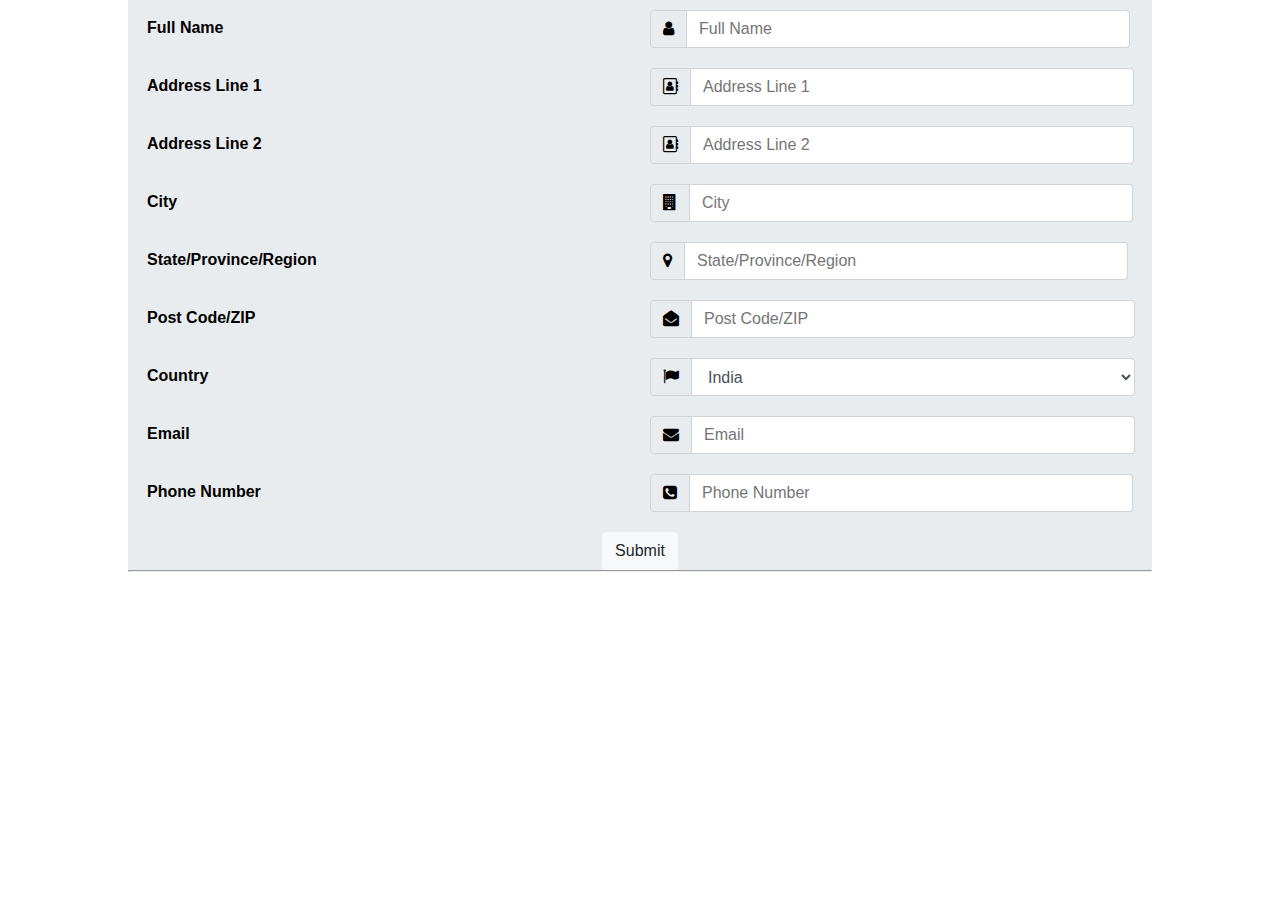
<file: index.html>
<!DOCTYPE html>
<html lang="en">
<head>
  <meta charset="UTF-8">
  <meta name="viewport" content="width=device-width, initial-scale=1.0">
  <link rel="stylesheet" href="style.css">
  <link rel="stylesheet" href="https://stackpath.bootstrapcdn.com/font-awesome/4.7.0/css/font-awesome.min.css">

  <title>Web Development Assessment 2</title>
</head>
<body>
  <script> 
  function validateForm(){
    window.alert("Thank you for submitting the form!!!");
  }
    </script>
  <section>
    <div>
      <form name="myForm" onsubmit="validateForm()" >
        <div class="row">
          <div class="col-6 ">
            <label for="fullName" class="input-label">Full Name</label>
          </div>
          <div class="col-6 ">
            <div class="input-group"> 
              <span class="input-icon">
                <i class="fa fa-user" aria-hidden="true"></i>
              </span>
            <input class="input-text" type="text" id="fullName" placeholder="Full Name" required>
            </div>
          </div>
        </div>
        <div class="row">
          <div class="col-6">
            <label for="fullName" class="input-label">
              Address Line 1
            </label>
          </div>
          <div class="col-6">
            <div class="input-group"> 
              <span class="input-icon">
                <i class="fa  fa-address-book-o" aria-hidden="true"></i>
              </span>
            <input class="input-text" type="text" id="fullName" placeholder="Address Line 1" required>
            </div>
          </div>
        </div>
        <div class="row">
          <div class="col-6">
            <label for="fullName" class="input-label">
              Address Line 2
            </label>
          </div>
          <div class="col-6">
            <div class="input-group"> 
              <span class="input-icon">
                <i class="fa  fa-address-book-o" aria-hidden="true"></i>
              </span>
            <input class="input-text" type="text" id="fullName" placeholder="Address Line 2" required>
            </div>
          </div>
        </div>
        <div class="row">
          <div class="col-6">
            <label for="fullName" class="input-label">City</label>
          </div>
          <div class="col-6">
            <div class="input-group"> 
              <span class="input-icon">
                <i class="fa fa-building" aria-hidden="true"></i>
              </span>
            <input class="input-text" type="text" id="fullName" placeholder="City" required>
            </div>
          </div>
        </div>
        <div class="row">
          <div class="col-6">
            <label for="fullName" class="input-label">
              State/Province/Region
            </label>
          </div>
          <div class="col-6">
            <div class="input-group"> 
              <span class="input-icon">
                <i class="fa  fa-map-marker" aria-hidden="true"></i>
              </span>
            <input class="input-text" type="text" id="fullName" placeholder="State/Province/Region" required>
            </div>
          </div>
        </div>
        <div class="row">
          <div class="col-6">
            <label for="fullName" class="input-label">
              Post Code/ZIP
            </label>
          </div>
          <div class="col-6">
            <div class="input-group"> 
              <span class="input-icon">
                <i class="fa fa-envelope-open" aria-hidden="true"></i>
              </span>
            <input class="input-text" type="number" id="fullName" placeholder="Post Code/ZIP" required>
            </div>
          </div>
        </div>
        <div class="row">
          <div class="col-6">
            <label for="fullName" class="input-label">
              Country
            </label>
          </div>
          <div class="col-6">
            <div class="input-group"> 
              <span class="input-icon">
                <i class="fa fa-flag" aria-hidden="true"></i>
              </span>
            <select class="input-text">
              <option value="ind">India</option>
              <option value="afg">Afghanistan</option>
              <option value="usa">USA</option>
            </select>
            </div>
          </div>
        </div>
        <div class="row">
          <div class="col-6">
            <label for="fullName" class="input-label">
              Email
            </label>
          </div>
          <div class="col-6">
            <div class="input-group"> 
              <span class="input-icon">
                <i class="fa fa-envelope" aria-hidden="true"></i>
              </span>
            <input class="input-text" type="email" id="fullName" placeholder="Email" required>
            </div>
          </div>
        </div>
        <div class="row">
          <div class="col-6">
            <label for="fullName" class="input-label">
              Phone Number
            </label>
          </div>
          <div class="col-6">
            <div class="input-group"> 
              <span class="input-icon">
                <i class="fa fa-phone-square" aria-hidden="true"></i>
              </span>
            <input class="input-text" type="number" id="fullName" placeholder="Phone Number" required>
            </div>
          </div>
        </div>
        <div class="row">
          <div class="col-12 input-button">
            <input type="submit" value="Submit" class="button">
          </div>
        </div>
      </form>
    </div>
    <hr>
  </section>
  <!--<section>
    <a href="task2.html" target="_blank">Task2</a>
    <a href="task3.html"target="_blank" >Task3</a>
  </section>-->
</body>
</html>
</file>
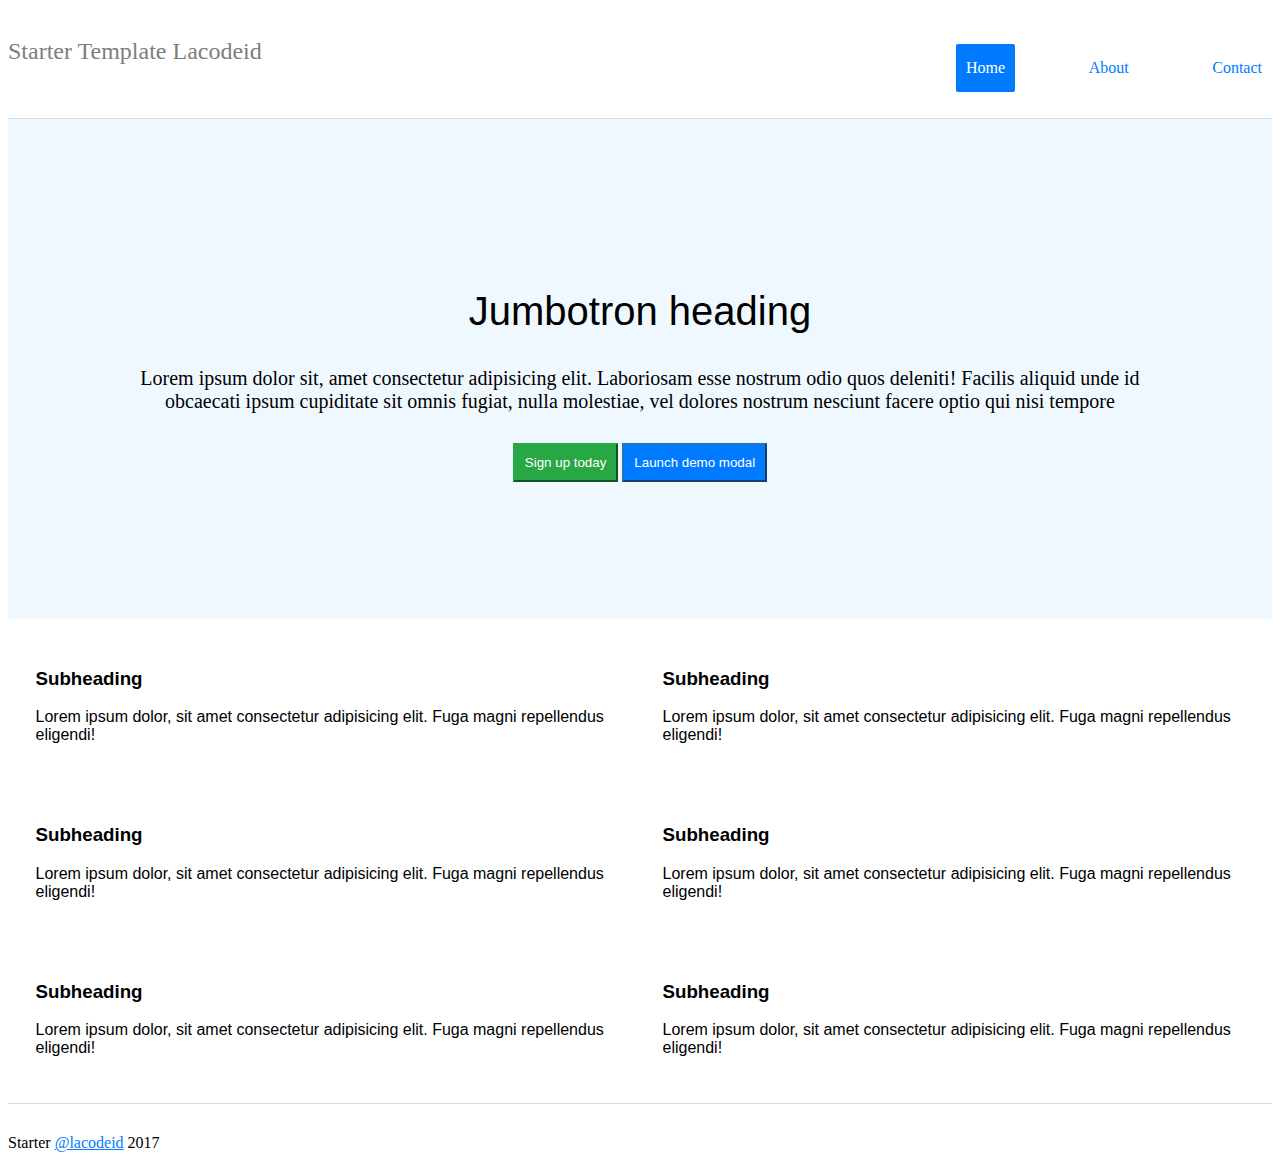
<file: index1.html>
<!DOCTYPE html>
<html lang="en">
<head>
    <meta charset="UTF-8">
    <meta name="viewport" content="width=device-width, initial-scale=1.0">
    <link rel="stylesheet" href="style1.css">
    <title>Task 3</title>
</head>
<body>
    <header>
        <div class="col-12">
          <div class="nav">
            <div class="brandTitle">Starter Template Lacodeid</div>
            <ul class="navLinks">
              <li class="active">Home</li>
              <li>About</li>
              <li>Contact</li>
            </ul>
          </div>
        </div>
      </header>

    <div class="jumbotron">
        <div class="jumbotron-inner">
            <h2>Jumbotron heading</h2>
            <p>Lorem ipsum dolor sit, amet consectetur adipisicing elit. Laboriosam esse nostrum odio quos deleniti! Facilis aliquid unde id obcaecati ipsum cupiditate sit omnis fugiat, nulla molestiae, vel dolores nostrum nesciunt facere optio qui nisi tempore</p>
            <button class="btn1">Sign up today</button>
            <button class="btn2">Launch demo modal</button>
        </div>
    </div>

    <div class="grid-container">
        <div class="grid-item"><h3>Subheading</h3><p>Lorem ipsum dolor, sit amet consectetur adipisicing elit. Fuga magni repellendus eligendi!</p></div>
        <div class="grid-item"><h3>Subheading</h3><p>Lorem ipsum dolor, sit amet consectetur adipisicing elit. Fuga magni repellendus eligendi!</p></div>
        <div class="grid-item"><h3>Subheading</h3><p>Lorem ipsum dolor, sit amet consectetur adipisicing elit. Fuga magni repellendus eligendi!</p></div>  
        <div class="grid-item"><h3>Subheading</h3><p>Lorem ipsum dolor, sit amet consectetur adipisicing elit. Fuga magni repellendus eligendi!</p></div>
        <div class="grid-item"><h3>Subheading</h3><p>Lorem ipsum dolor, sit amet consectetur adipisicing elit. Fuga magni repellendus eligendi!</p></div>
        <div class="grid-item"><h3>Subheading</h3><p>Lorem ipsum dolor, sit amet consectetur adipisicing elit. Fuga magni repellendus eligendi!</p></div>  
      </div>

      <footer>
          <div class="nav">
            <div>Starter <a href="">@lacodeid</a> 2017</div>
          </div>
      </footer>

</body>
</html>
</file>
<file: style.css>
* {
    margin: 0;
    padding: 0;
    box-sizing: border-box;
  }
  
  .input-button{
    display: flex;
    justify-content: center;
    margin-top: 10px;
  }
  
  .button {
    cursor: pointer;
    color: #212529;
    background-color: #f8f9fa;
    border-color: #f8f9fa;
    font-weight: 400;
    text-align: center;
    white-space: nowrap;
    vertical-align: middle;
    user-select: none;
    border: 1px solid transparent;
    padding: .375rem .75rem;
    font-size: 1rem;
    line-height: 1.5;
    border-radius: .25rem;
  }
  
  .col-12 {
    width: 100% !important;
  }
  
  form {
    width: 100%;
    background-color: #E9ECEF;
  }
  
  .input-group {
    display: flex;
    justify-content: stretch;
    padding: 10px;
  }
  
  .input-label {
    display: flex;
    justify-content: start;
    padding: 19px;
    font-weight: 700;
    font-family:'Open Sans', sans-serif;
  }
  
  .input-icon {
    padding: .375rem .75rem;
    margin-bottom: 0;
    font-size: 1rem;
    font-weight: 400;
    line-height: 1.5;
    color: #000;
    text-align: center;
    white-space: nowrap;
    background-color: #e9ecef;
    border: 1px solid #ced4da;
    border-bottom-left-radius: 0.25rem;
    border-top-left-radius: 0.25rem;
  }
  
  .input-text {
    width: 90%;
    padding: .375rem .75rem;
    font-size: 1rem;
    line-height: 1.5;
    color: #495057;
    background-color: #fff;
    background-clip: padding-box;
    border: 1px solid #ced4da;
    border-top-right-radius: 0.25rem;
    border-bottom-right-radius: 0.25rem;
    border-left: none;
  }
  
  /* Extra small devices (phones, 600px and down) */
  @media only screen and (max-width: 600px) {
  
    section {
      width: 90%;
      margin-left: 5%;
    }
  
    .input-group {
      padding: 0 10px !important;
    }
  
    .input-label {
      padding: 5px 10px !important;
      font-weight: 700;
    }
  }
  
  /* Small devices (portrait tablets and large phones, 600px and up) */
  @media only screen and (min-width: 600px) {
  
    section {
      width: 80%;
      margin-left: 10%;
    }
  
    .row {
      display: flex;
      justify-content: space-between;
    }
  
  }
  
  /* Medium devices (landscape tablets, 768px and up) */
  @media only screen and (min-width: 768px) {
  
    section {
      width: 80%;
      margin-left: 10%;
    }
  
    .row {
      display: flex;
      justify-content: space-between;
    }
  
    .col-6 {
      width: 50%;
    }
  }
  
  /* Large devices (laptops/desktops, 992px and up) */
  @media only screen and (min-width: 992px) {
    .example {
      background: orange;
    }
  
    section {
      width: 80%;
      margin-left: 10%;
    }
  
    .row {
      display: flex;
      justify-content: space-between;
    }
  
    .col-6 {
      width: 50%;
    }
  }
  
  /* Extra large devices (large laptops and desktops, 1200px and up) */
  @media only screen and (min-width: 1200px) {
  
    section {
      width: 80%;
      margin-left: 10%;
    }
  
    .row {
      display: flex;
      justify-content: space-between;
    }
  
    .col-6 {
      width: 50%;
    }
  }
</file>
<file: style1.css>
*{
    padding:0px;
    box-sizing: border-box;
}
header {
  border-bottom: 1px solid #d8dde2;
  padding-bottom: 10px;
}

footer {
  border-top: 1px solid #d8dde2;
  padding-top: 10px;
}

footer a {
  color: #007bff;
}

.nav {
  display: flex;
  padding: 20px 0 0 0;
  width: 100%;
}

.brandTitle {
  font-size: 1.5rem;
  color: #7d7e7f;
  padding: 10px 0;
  width: 75%;
}

.navLinks {
  width: 25%;
  display: flex;
  justify-content: space-between;
  list-style: none;
}

.navLinks li {
  padding: 15px 10px;
  color: #007bff;
}

.navLinks li:hover {
  cursor: pointer;
}

.active {
  background-color: #007bff;
  color: #fff !important;
  border-color: #007bff;
  border-radius: 2px;
  -webkit-border-radius: 2px;
  -moz-border-radius: 2px;
  -ms-border-radius: 2px;
  -o-border-radius: 2px;
}

.primary {
  background-color: #28a745;
  color: #fff;
  border-color: #28a745;
  border-radius: 2px;
  -webkit-border-radius: 2px;
  -moz-border-radius: 2px;
  -ms-border-radius: 2px;
  -o-border-radius: 2px;
}

.jumbotron{
    height:500px;
    display: flex;
    align-items: center;
    justify-content: center;
    background: aliceblue;
}
.jumbotron .jumbotron-inner{
    width: 80%;
    text-align: center;
}

.jumbotron .jumbotron-inner h2{
    font-size: 40px;
    font-weight: 100;
    font-family: 'Open Sans', sans-serif;
}

.jumbotron .jumbotron-inner p{
    margin-top:10px;
    font-size:20px;
}

.jumbotron .jumbotron-inner .btn1{
color:white;
display: inline-block;
background-color: #28a745;
border-color:#28a745;
justify-content: center;
margin-top:10px;
padding:10px;
font-family: 'Open Sans', sans-serif;
font-weight: 100;
}

.jumbotron .jumbotron-inner .btn2{
    color:white;
    display:inline-block;
    background-color: #007bff;
    border-color:#2571c2;
    justify-content: center;
    padding:10px;
    font-family: 'Open Sans', sans-serif;
    font-weight: 100;
    }

.grid-container {
    display: grid;
    grid-template-columns: 50% 50%;
    padding: 10px;
    grid-gap:5px;
    justify-content: center;
  }
  .grid-item {
    background-color:arialblue;
    padding: 20px;
  }

  .grid-item h3{
    font-family: 'Open Sans', sans-serif;
  }

  .grid-item p{
    margin-top:5px;
    font-family: 'Open Sans', sans-serif;
  }


  @media (min-width: 320px){
    .brandTitle {
      font-size: 1rem;
      color: #6190c0;
      padding: 10px 0;
      width: 75%;
    }
    .nav {
      display: flex;
      padding: 10px 0 0 0;
      width: 50%;
    }
    .navLinks {
      width: 15%;
      display: flex;
      justify-content: space-between;
      list-style: none;
    }

    .navLinks li {
      padding: 10px 5px 0px 5px;
      color: #007bff;
    }

    .navLinks li:hover {
      cursor: pointer;
    }
  }


  @media (min-width: 768px) {
    .nav {
      display: flex;
      padding: 20px 0 0 0;
      width: 100%;
    }

    .brandTitle {
      font-size: 1.5rem;
      color: #7d7e7f;
      padding: 10px 0;
      width: 75%;
    }

    .navLinks {
      width: 25%;
      display: flex;
      justify-content: space-between;
      list-style: none;
    }

    .navLinks li {
      padding: 15px 10px;
      color: #007bff;
    }


  }



  /* Extra large devices (large desktops, 1200px and up) */
  @media (min-width: 1200px) {


    }
</file>
